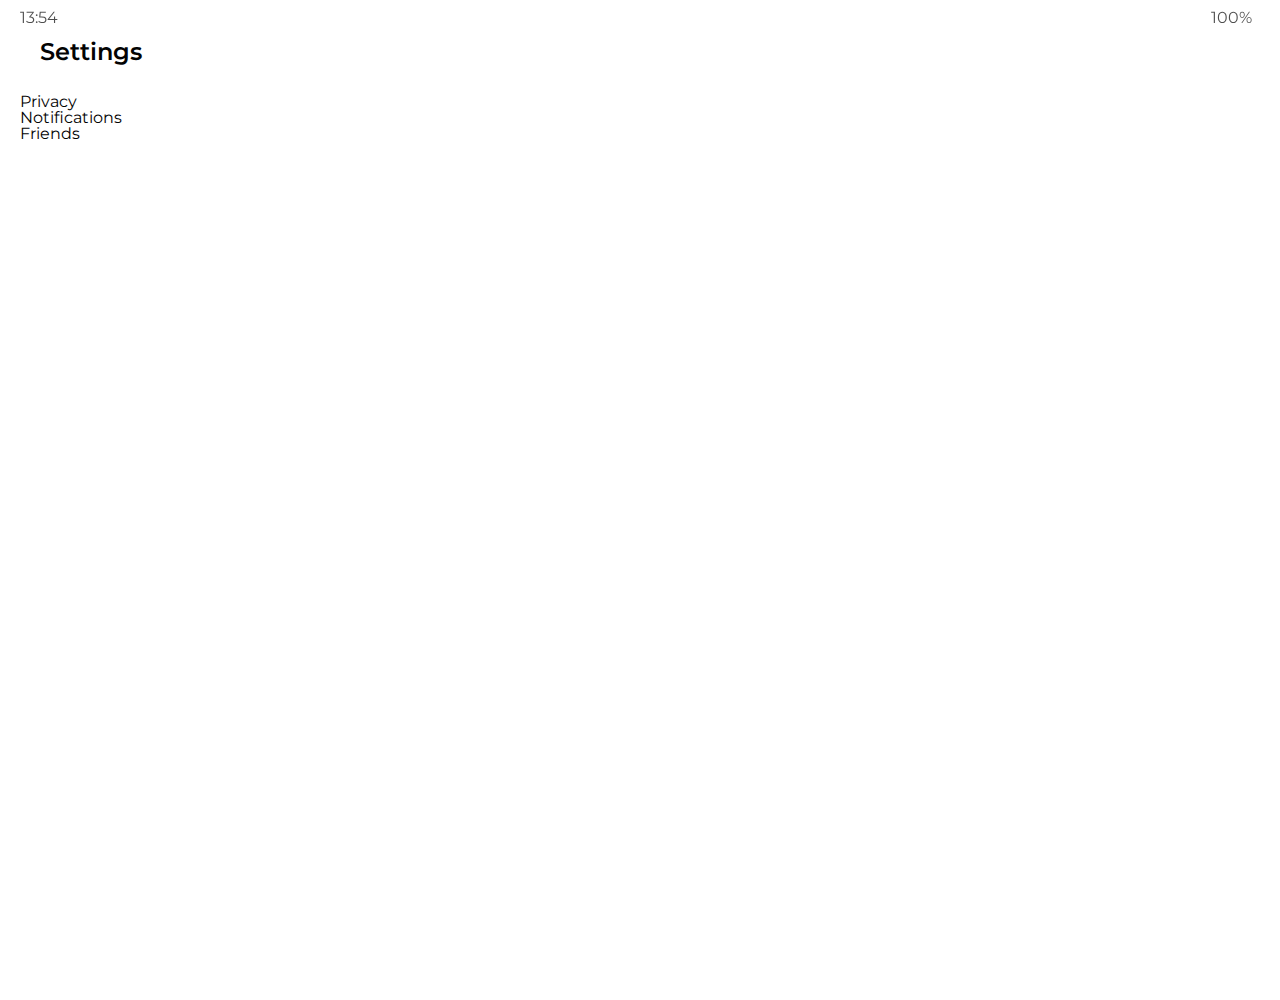
<file: settings.html>
<!DOCTYPE html>
<html lang="en">
  <head>
    <meta charset="UTF-8" />
    <meta name="viewport" content="width=device-width, initial-scale=1.0" />
    <link
      rel="stylesheet"
      href="https://use.fontawesome.com/releases/v5.13.0/css/all.css"
      integrity="sha384-Bfad6CLCknfcloXFOyFnlgtENryhrpZCe29RTifKEixXQZ38WheV+i/6YWSzkz3V"
      crossorigin="anonymous"
    />
    <link rel="stylesheet" href="css/styles.css" />

    <title>settings_KAKAOCLONE</title>
  </head>
  <body>
    <div class="status-bar">
      <div class="status-bar__column">
        <span class="status-bar__clock">13:54</span>
      </div>
      <div class="status-bar__column">
        <i class="fas fa-clock"></i>
        <i class="fas fa-volume-off"></i>
        <i class="fas fa-wifi"></i>
        <span class="status-bar__battery-level">100%</span>
        <i class="fas fa-battery-full"></i>
      </div>
    </div>
    <header class="header">
      <div class="header__header-column">
        <a href="more.html" class="header__back-btn">
          <i class="fas fa-arrow-left "></i>
        </a>
        <h1 class="header__title">Settings</h1>
      </div>
      <div class="header__header-column">
        <span class="header__icon">
          <i class="fas fa-search"></i>
        </span>
      </div>
    </header>
    <main class="settings">
      <section class="settings">
        <ul class="settings">
          <li class="settings__setting">
            <span class="settings___icon">
              <i class="fas fa-lock"></i>
            </span>
            <span class="settings___title">Privacy</span>
          </li>
          <li class="settings__setting">
            <span class="settings___icon">
              <i class="far fa-bell"></i>
            </span>
            <span class="settings___title">Notifications</span>
          </li>
          <li class="settings__setting">
            <span class="settings___icon">
              <i class="far fa-user"></i>
            </span>
            <span class="settings___title">Friends</span>
          </li>
        </ul>
      </section>
    </main>
  </body>
</html>
</file>
<file: css/styles.css>
@import url("https://fonts.googleapis.com/css?family=Montserrat:400,600&display=swap");
@import "reset.css";
@import "status-bar.css";
@import "header.css";
@import "nav.css";

body {
  background-color: white;
  padding: 10px 20px;
  color: #030303;
  font-family: "Montserrat", -apple-system, BlinkMacSystemFont, "Segoe UI",
    Roboto, Oxygen, Ubuntu, Cantarell, "Open Sans", "Helvetica Neue", sans-serif;
  height: 1000px;
}
* {
  box-sizing: border-box;
}
a {
  color: inherit;
}
</file>
